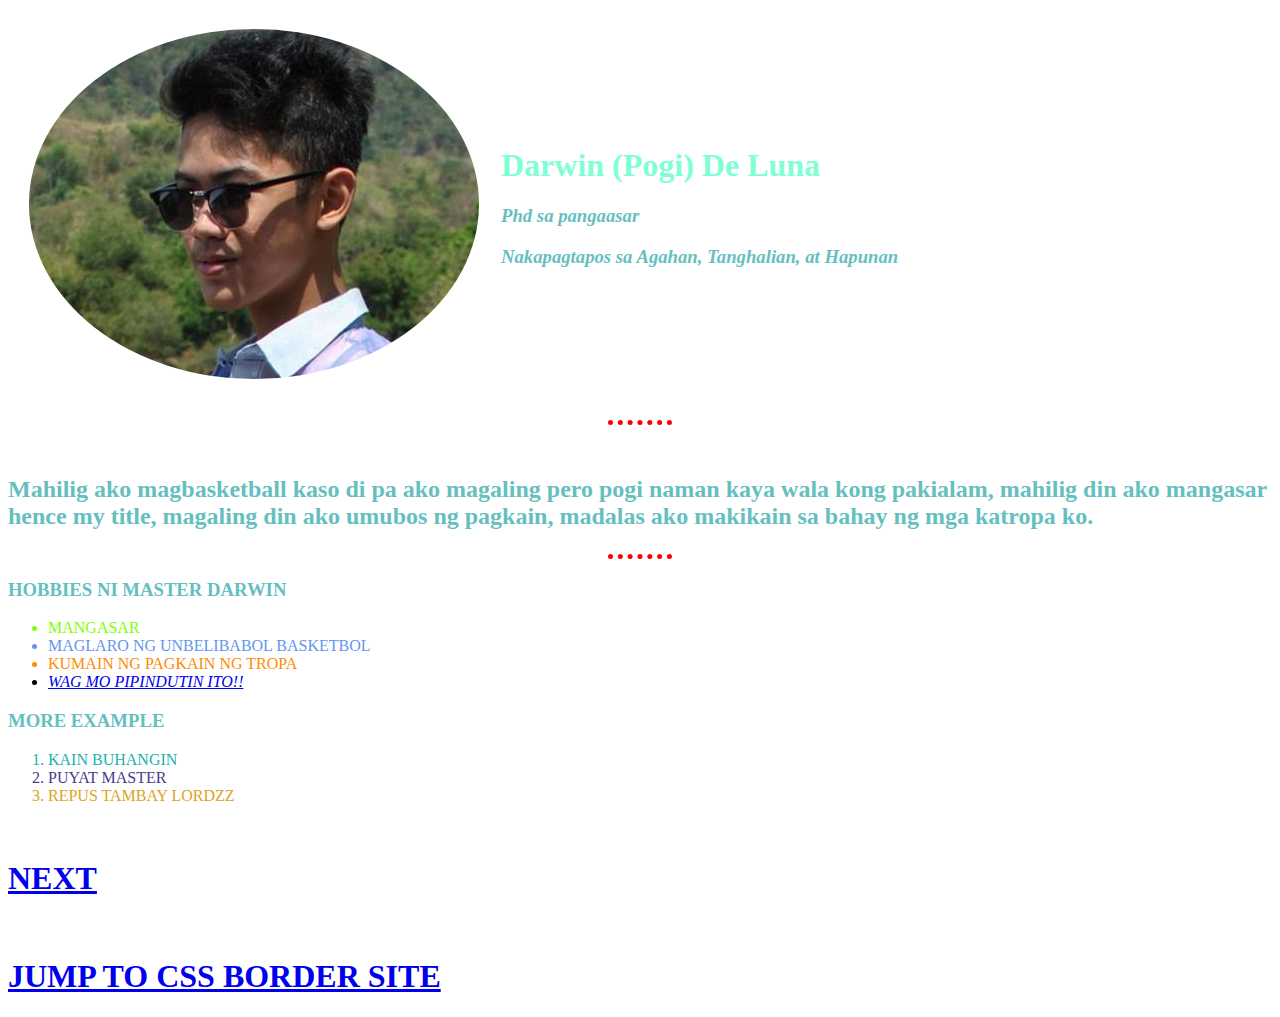
<file: index.html>
<!DOCTYPE html>
  <html>
      <head>
          <meta charset="utf-8">
          <title>Darwin(Pogi)</title>
          <link rel="stylesheet" href="Lambanog.css">
          <link rel="icon" href="favicon.ico">
      </head>
      <body background="https://media.npr.org/assets/img/2016/03/29/ap_090911089838_sq-3271237f28995f6530d9634ff27228cae88e3440-s1100-c50.jpg">
              <table cellspacing="20">
                  <tr>
                      <td><img class="okeh" src="darwin2.0(1).png"></td>
                      <td><h1 class="darwin">Darwin (Pogi) De Luna</h1>
                        <p><i><em><strong><h3>Phd sa pangaasar</h3></strong></em></i></p>
                        <p><i><em><strong><h3>Nakapagtapos sa Agahan, Tanghalian, at Hapunan</h3></strong></em></i></p></td>
                  </tr>
              </table>
              </p><hr size="3">
           <br>
           <h2><p style="color:#66BFBF">Mahilig ako magbasketball kaso di pa ako magaling pero pogi naman kaya wala kong pakialam, mahilig din ako mangasar hence my title, magaling din ako umubos ng pagkain, madalas ako makikain sa bahay ng mga katropa ko.</p></h2>
           <hr size="3">
           <h3>HOBBIES NI MASTER DARWIN</h3>
           <ul>
               <li class="asar">MANGASAR</li>
               <li class="laro">MAGLARO NG UNBELIBABOL BASKETBOL</li>
               <li class="kain">KUMAIN NG PAGKAIN NG TROPA</li>
               <li><em><i><a href="https://www.thisworldthesedays.com/dont-open-this2.html">WAG MO PIPINDUTIN ITO!!</a></i></em></li>
            </ul>
            <h3>MORE EXAMPLE</h3>
            <ol>
                <li class="buhangin">KAIN BUHANGIN</li>
                <li class="puyat">PUYAT MASTER</li>
                <li class="repus">REPUS TAMBAY LORDZZ</li>
            </ol>
            <br>            
            <h1><a href="PaaNgManok.html">NEXT</a></h1>
            <br>
            <h1><a href="MainSite.html">JUMP TO CSS BORDER SITE</a></h1>
      </body>
  </html>
</file>
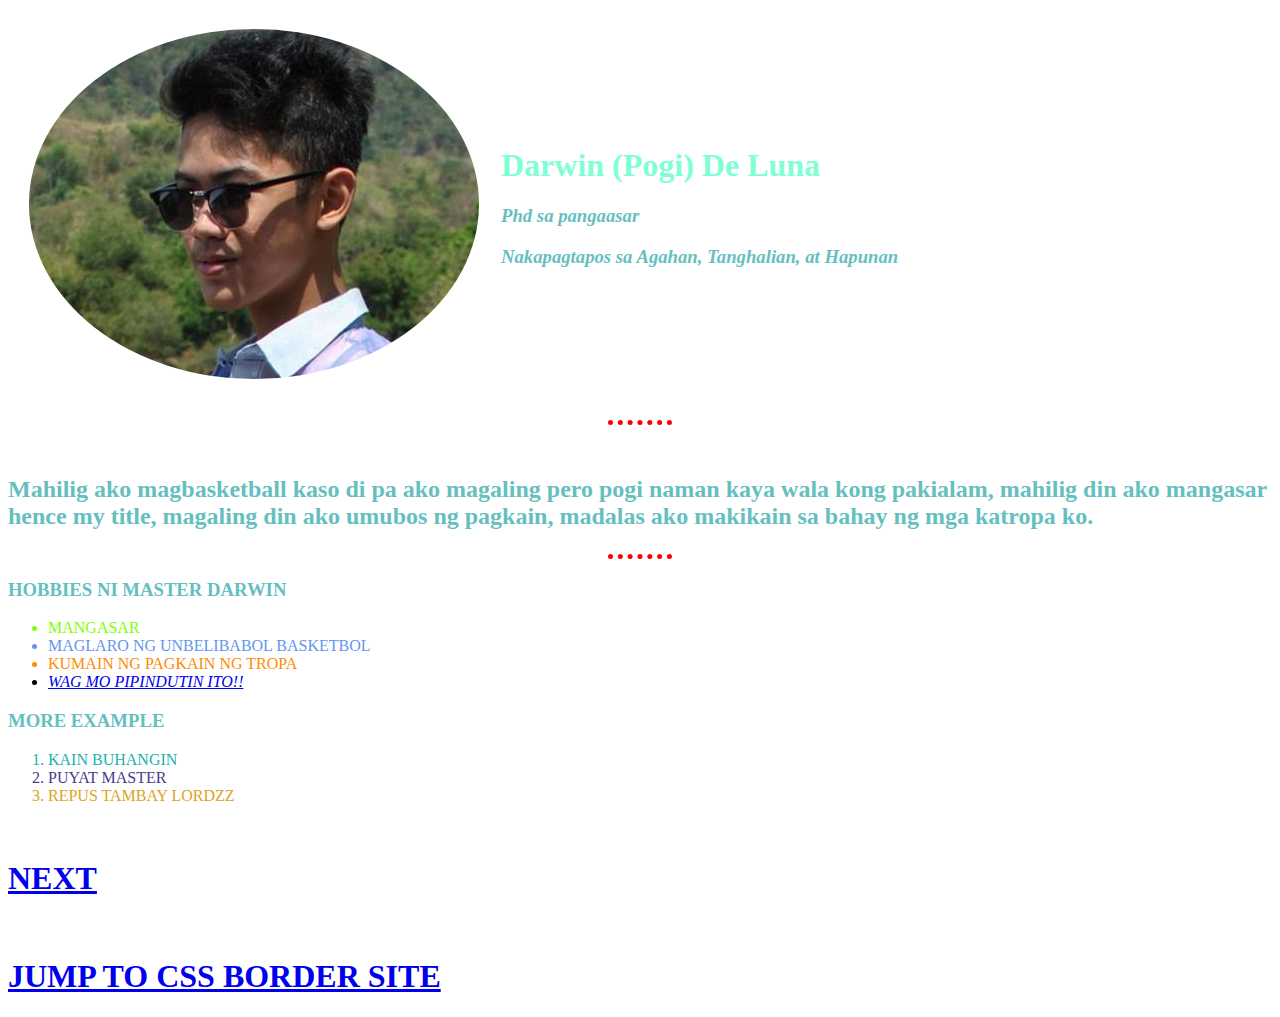
<file: Example.html>
<!DOCTYPE html>
  <html>
      <head>
          <meta charset="utf-8">
          <title>Darwin(Pogi)</title>
          <link rel="stylesheet" href="Lambanog.css">
          <link rel="icon" href="favicon.ico">
      </head>
      <body background="https://media.npr.org/assets/img/2016/03/29/ap_090911089838_sq-3271237f28995f6530d9634ff27228cae88e3440-s1100-c50.jpg">
              <table cellspacing="20">
                  <tr>
                      <td><img class="okeh" src="darwin2.0(1).png"></td>
                      <td><h1 class="darwin">Darwin (Pogi) De Luna</h1>
                        <p><i><em><strong><h3>Phd sa pangaasar</h3></strong></em></i></p>
                        <p><i><em><strong><h3>Nakapagtapos sa Agahan, Tanghalian, at Hapunan</h3></strong></em></i></p></td>
                  </tr>
              </table>
              </p><hr size="3">
           <br>
           <h2><p style="color:#66BFBF">Mahilig ako magbasketball kaso di pa ako magaling pero pogi naman kaya wala kong pakialam, mahilig din ako mangasar hence my title, magaling din ako umubos ng pagkain, madalas ako makikain sa bahay ng mga katropa ko.</p></h2>
           <hr size="3">
           <h3>HOBBIES NI MASTER DARWIN</h3>
           <ul>
               <li class="asar">MANGASAR</li>
               <li class="laro">MAGLARO NG UNBELIBABOL BASKETBOL</li>
               <li class="kain">KUMAIN NG PAGKAIN NG TROPA</li>
               <li><em><i><a href="https://www.thisworldthesedays.com/dont-open-this2.html">WAG MO PIPINDUTIN ITO!!</a></i></em></li>
            </ul>
            <h3>MORE EXAMPLE</h3>
            <ol>
                <li class="buhangin">KAIN BUHANGIN</li>
                <li class="puyat">PUYAT MASTER</li>
                <li class="repus">REPUS TAMBAY LORDZZ</li>
            </ol>
            <br>            
            <h1><a href="PaaNgManok.html">NEXT</a></h1>
            <br>
            <h1><a href="MainSite.html">JUMP TO CSS BORDER SITE</a></h1>
      </body>
  </html>
</file>
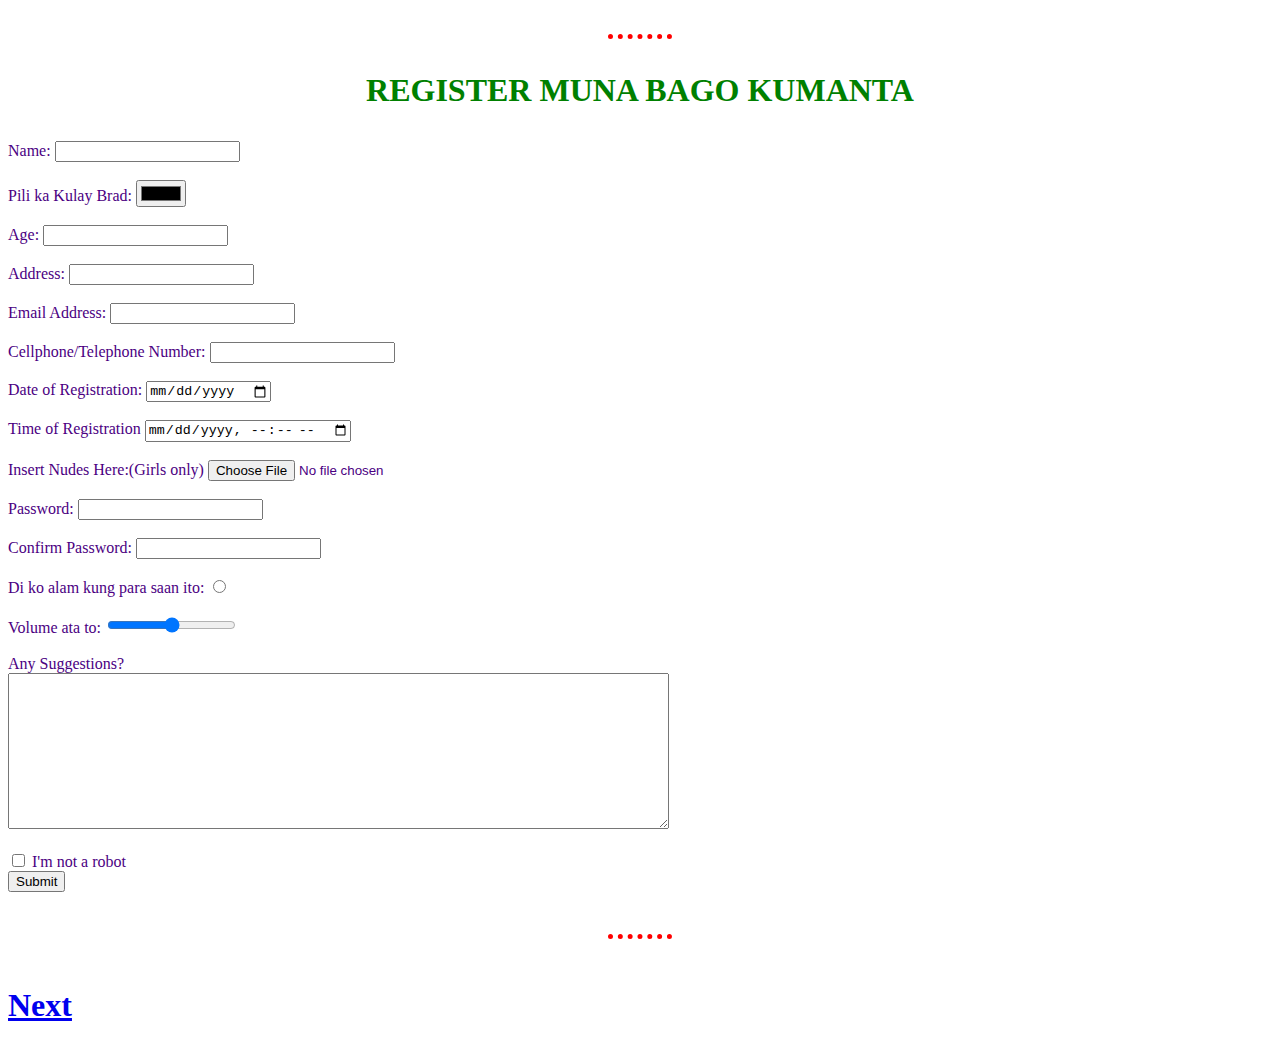
<file: Forms.html>
<!DOCTYPE html>
<html>
    <head>
        <title>Porma</title>
        <link rel="stylesheet" href="Lambanog.css">
        <link rel="icon" href="favicon.ico">
    </head>
    <body background="https://i.ytimg.com/vi/pjesWC7m-YA/maxresdefault.jpg">
        <br>
        <hr size="3">
        <center>
            <p><h1><p style="color:green">REGISTER MUNA BAGO KUMANTA</p></h1></p> </center>
            <form class="" action="https://www.thisworldthesedays.com/dont-open-this2.html">
                <p style="color:indigo"><label>Name:</label>
                <input type="text" name="" value="">
                <br><br>
                <label>Pili ka Kulay Brad:</label>
                <input type="color" name="" value="">
                <br><br>
                <label>Age:</label>
                <input type="number" name="" value="">
                <br><br>
                <label>Address:</label>
                <input type="text" name="h" value="">
                <br><br>
                <label>Email Address:</label>
                <input type="email" name="" value="">
                <br><br>
                <label>Cellphone/Telephone Number:</label>
                <input type="number" name="" value="">
                <br><br>
                <label>Date of Registration:</label>
                <input type="date" name="" value="">
                <br><br>
                <label>Time of Registration</label>
                <input type="datetime-local" name="" value="">
                <br><br>
                <label>Insert Nudes Here:(Girls only)</label>
                <input type="file" name="" value="">
                <br><br>
                <label>Password:</label>
                <input type="password" name="" value=""> 
                <br><br>
                <label>Confirm Password:</label>
                <input type="password" name="" value="">
                <br><br>
                <label>Di ko alam kung para saan ito:</label>
                <input type="radio" name="" value="">
                <br><br>
                <label>Volume ata to:</label>
                <input type="range" name="" value="">
                <br><br>
                <label>Any Suggestions?</label>
                <br>
                <textarea name="" id="" cols="80" rows="10"></textarea>
                <br><br>
                <input type="checkbox" name="">
                <label>I'm not a robot</label>
                <bR>
                <input type="submit" name=""></p>
            </form>
            <br>
            <hr size="3">
            <br>
            <p><h1><a href="Kantatero.html">Next</a></h1></p>
            
    </body>
</html>
</file>
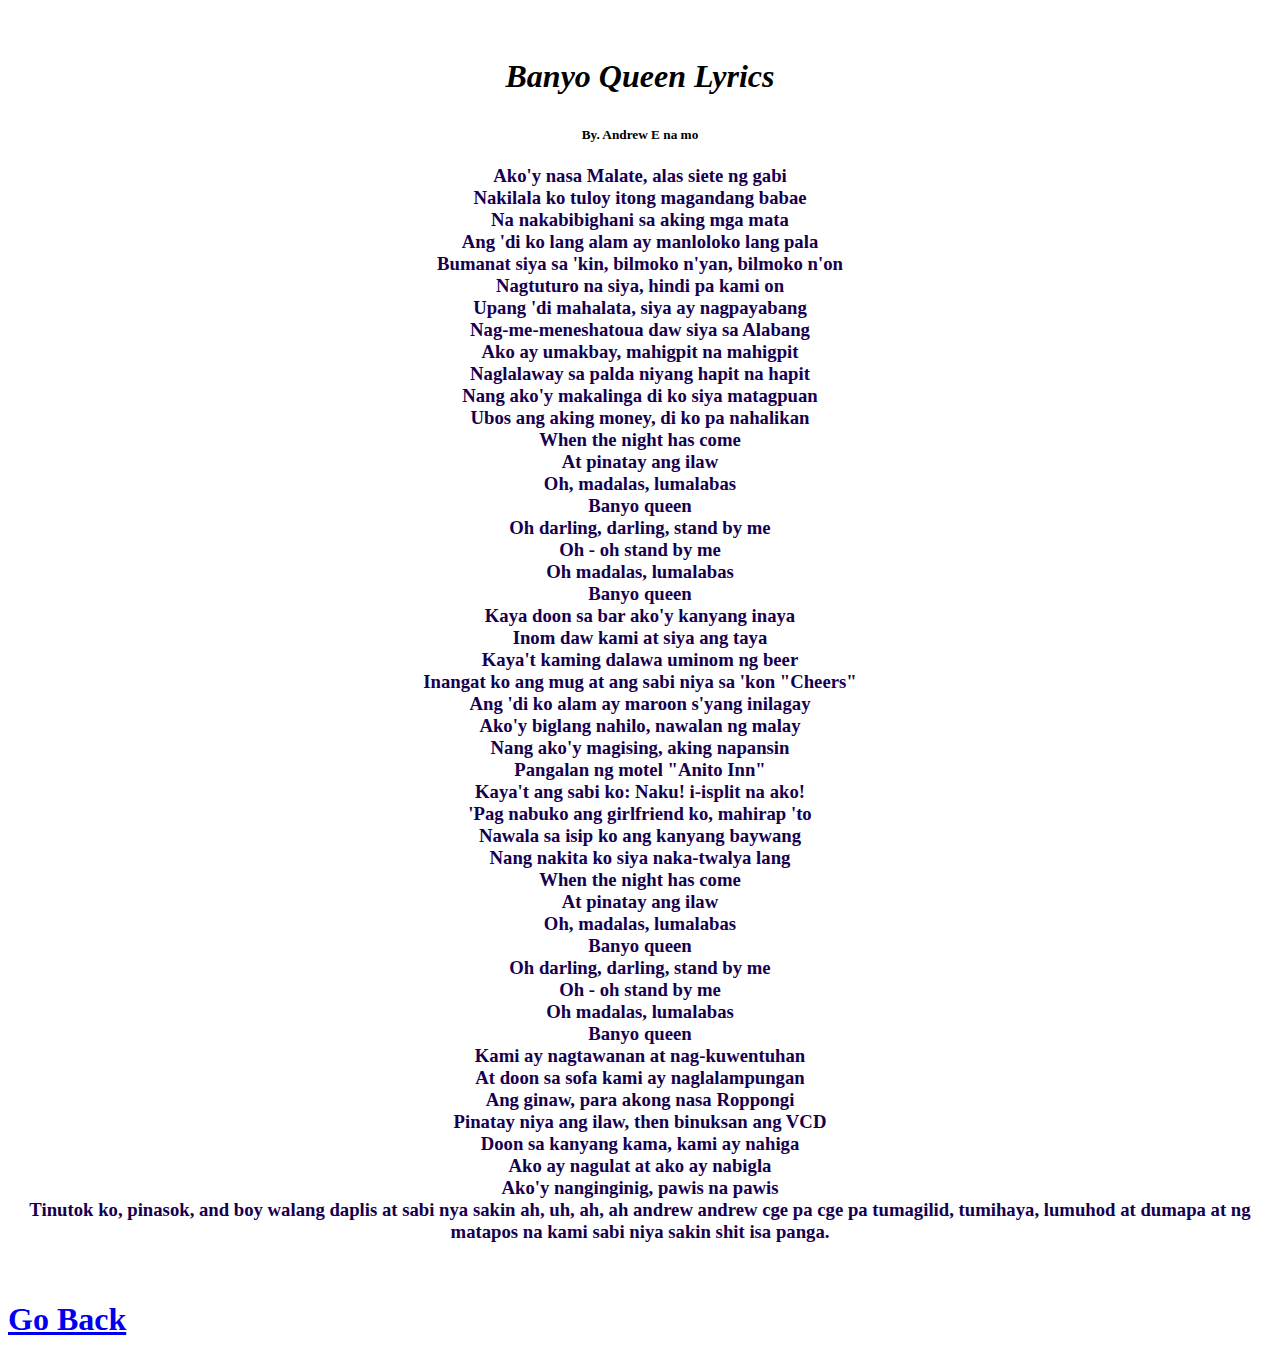
<file: Kantatero.html>
<!DOCTYPE html>
<html>
    <head>
        <title> Kanta ka muna </title>
        <link rel="stylesheet" href="Lambanog.css">
        <link rel="icon" href="favicon.ico">
    </head>
    <body background="https://media.philstar.com/photos/2019/08/25/andrew_2019-08-25_19-51-41.jpg">
        <br><h1><center><i><p style="color:rgb(0, 0, 0)">Banyo Queen Lyrics</p></i></center></h1>
        <center><h5><p style="color:rgb(0, 0, 0)">By. Andrew E na mo</h5></center></p>
        <h3 class="andrew"><center><p>Ako'y nasa Malate, alas siete ng gabi<br>
Nakilala ko tuloy itong magandang babae<br>
Na nakabibighani sa aking mga mata<br>
Ang 'di ko lang alam ay manloloko lang pala<br>
Bumanat siya sa 'kin, bilmoko n'yan, bilmoko n'on<br>
Nagtuturo na siya, hindi pa kami on<br>
Upang 'di mahalata, siya ay nagpayabang<br>
Nag-me-meneshatoua daw siya sa Alabang<br>
Ako ay umakbay, mahigpit na mahigpit<br>
Naglalaway sa palda niyang hapit na hapit<br>
Nang ako'y makalinga di ko siya matagpuan<br>
Ubos ang aking money, di ko pa nahalikan<br>

When the night has come<br>
At pinatay ang ilaw<br>
Oh, madalas, lumalabas<br>
Banyo queen<br>
Oh darling, darling, stand by me<br>
Oh - oh stand by me<br>
Oh madalas, lumalabas<br>
Banyo queen<br>

Kaya doon sa bar ako'y kanyang inaya<br>
Inom daw kami at siya ang taya<br>
Kaya't kaming dalawa uminom ng beer<br>
Inangat ko ang mug at ang sabi niya sa 'kon "Cheers"<br>
Ang 'di ko alam ay maroon s'yang inilagay<br>
Ako'y biglang nahilo, nawalan ng malay<br>
Nang ako'y magising, aking napansin<br>
Pangalan ng motel "Anito Inn"<br>
Kaya't ang sabi ko: Naku! i-isplit na ako!<br>
'Pag nabuko ang girlfriend ko, mahirap 'to<br>
Nawala sa isip ko ang kanyang baywang<br>
Nang nakita ko siya naka-twalya lang<br>

When the night has come<br>
At pinatay ang ilaw<br>
Oh, madalas, lumalabas<br>
Banyo queen<br>
Oh darling, darling, stand by me<br>
Oh - oh stand by me<br>
Oh madalas, lumalabas<br>
Banyo queen<br>

Kami ay nagtawanan at nag-kuwentuhan<br>
At doon sa sofa kami ay naglalampungan<br>
Ang ginaw, para akong nasa Roppongi<br>
Pinatay niya ang ilaw, then binuksan ang VCD<br>
Doon sa kanyang kama, kami ay nahiga<br>
Ako ay nagulat at ako ay nabigla<br>
Ako'y nanginginig, pawis na pawis<br>
Tinutok ko, pinasok, and boy walang daplis at sabi nya sakin ah, uh, ah, ah andrew andrew cge pa cge pa tumagilid, tumihaya, lumuhod at dumapa at ng matapos na kami sabi niya sakin shit isa panga.</p></center></h3>
<br>
<h1><a href="Example.html">Go Back</a></h1>
</body>
</html>
</file>
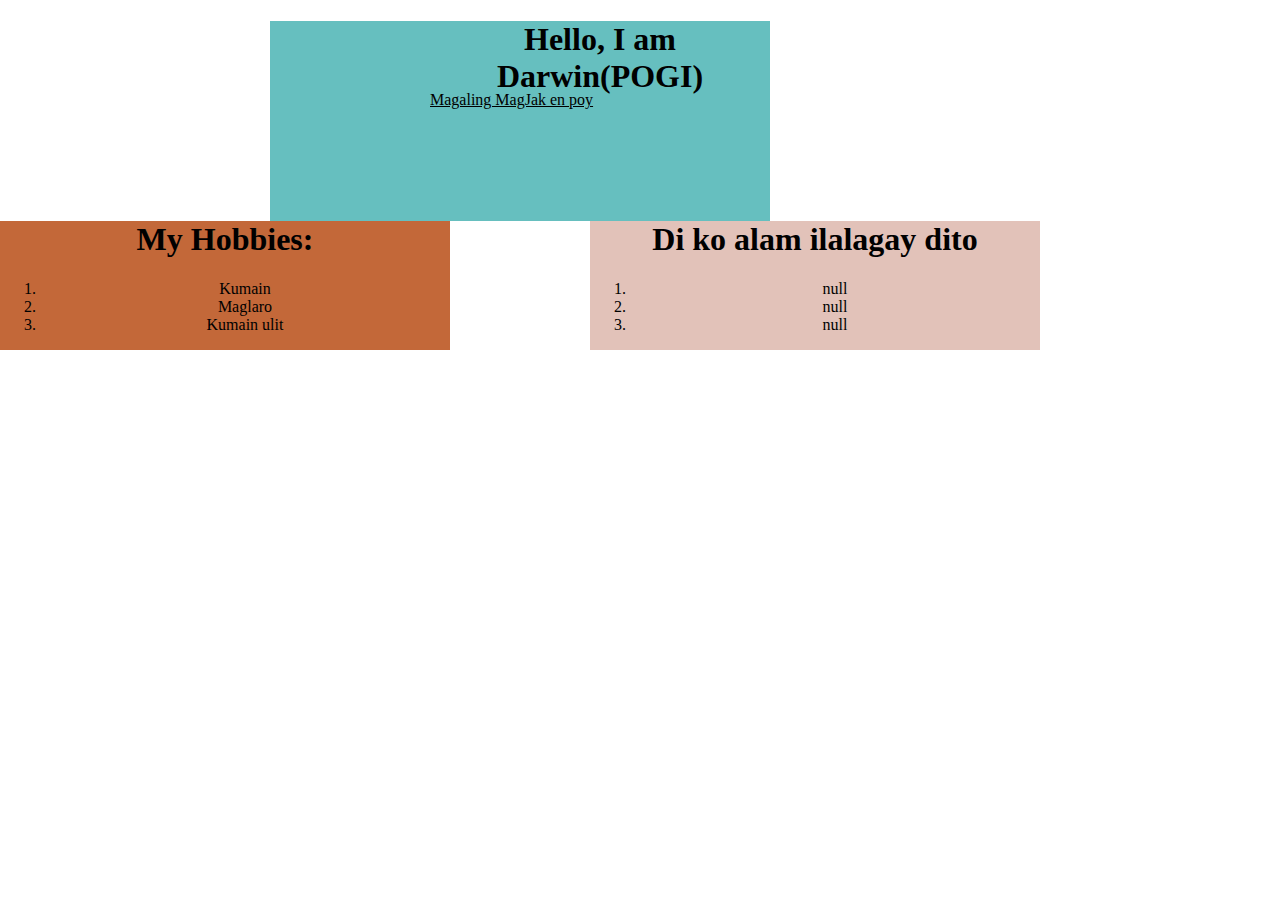
<file: MainSite.html>
<!DOCTYPE html>
<html>
    <head>
        <meta charset="utf-8">
        <title>Darwin Site</title>
        <link rel="stylesheet" href="Styles.css">
        <link rel="icon" href="favicon.ico">   
    </head>
    <body>
        <div class="Subtract">
            <p><h1><span class="hello">Hello, I am Darwin(POGI)</span></h1></p>
        <p><span class="jak">Magaling MagJak en poy</span></p>
        </div>
        <div class="divide">
            <h1>My Hobbies:</h1>
            <table>
                <tr>
                    <ol>
                        <li>Kumain</li>
                        <li>Maglaro</li>
                        <li>Kumain ulit</li>      
                    </ol>
                </tr>
            </table>
        </div>
        <div class="multiply">
            <h1>Di ko alam ilalagay dito</h1>
            <table>
                <tr>
                    <ol>
                        <li>null</li>
                        <li>null</li>
                        <li>null</li>
                    </ol>
                </tr>
            </table>
        </div>
    </body>
</html>
</file>
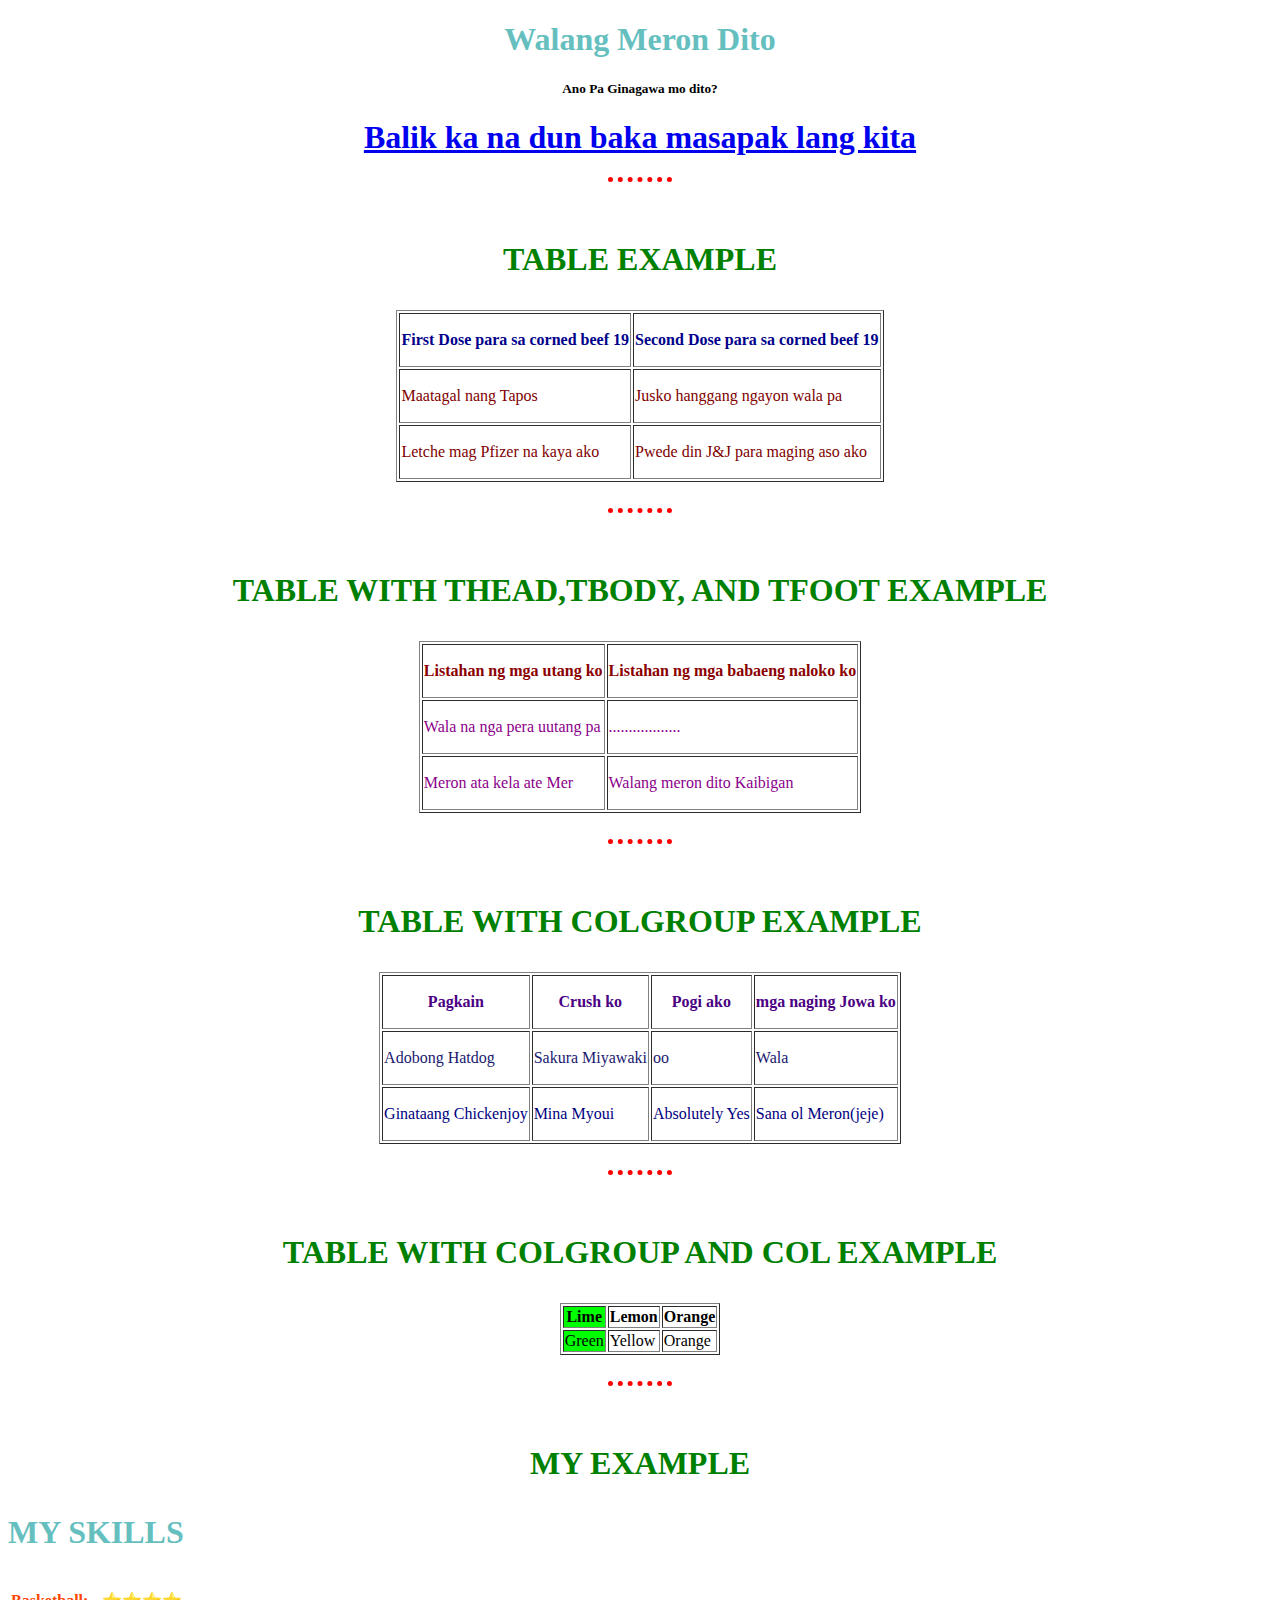
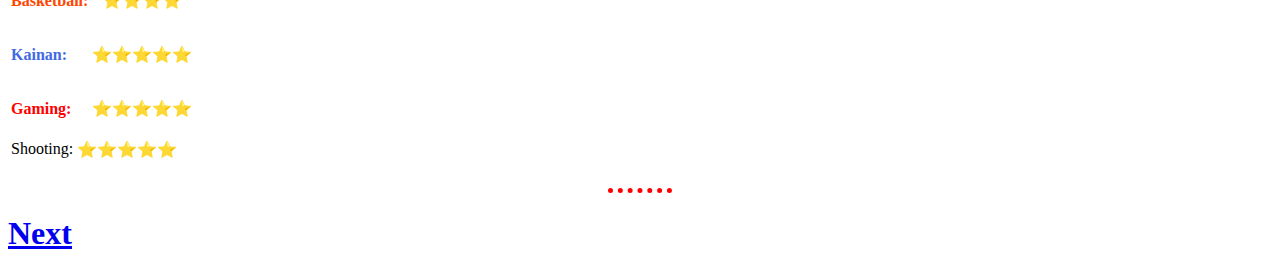
<file: PaaNgManok.html>
<!DOCTYPE html>
<html>
    <head>
        <meta charset="utf-8">
        <title> Ikaw ay Naloko </title>
        <link rel="stylesheet" href="Lambanog.css">
        <link rel="icon" href="favicon.ico">
    </head>
    <body background="https://philnews.ph/wp-content/uploads/2011/04/Willie-Revillame-1200x675.jpg">
        <h1><center>Walang Meron Dito</center></h1>
        <h5><center>Ano Pa Ginagawa mo dito?</center></h5>
        <h1><center><a href="Example.html">Balik ka na dun baka masapak lang kita</a></center></h1>
        <hr size="3">
        <br>
        <center>
            <p><h1><p style="color:green">TABLE EXAMPLE</p></h1></p>
        <table border="1">
            <tr>
                <th><p style="color:darkblue">First Dose para sa corned beef 19</p></th>
                <th><p style="color:darkblue">Second Dose para sa corned beef 19</p></th>
            </tr>
            <tr>
                <td><p style="color:maroon">Maatagal nang Tapos</p></td>
                <td><p style="color:maroon">Jusko hanggang ngayon wala pa</p></td>
            </tr>
            <tr>
                <td><p style="color:maroon">Letche mag Pfizer na kaya ako</p></td>
                <td><p style="color:maroon">Pwede din J&J para maging aso ako</p></td>
            </tr>
        </table>
        </center>
        <br>
        <hr size="3">
        <br>
        <center>
            <p><h1><p style="color:green">TABLE WITH THEAD,TBODY, AND TFOOT EXAMPLE</p></h1></p>
        <table border="1">
            <thead>
                <tr>
                    <th><p style="color:darkred">Listahan ng mga utang ko</p></th>
                    <th><p style="color:darkred">Listahan ng mga babaeng naloko ko</p></th>
                </tr>
            </thead>
            <tbody>
                <tr>
                    <td><p style="color:darkmagenta">Wala na nga pera uutang pa</p></td>
                    <td><p style="color:darkmagenta">..................</p></td>
                </tr>
            </tbody>
            <tfoot>
                <tr>
                    <td><p style="color:darkmagenta">Meron ata kela ate Mer</p></td>
                    <td><p style="color:darkmagenta">Walang meron dito Kaibigan</p></td>
                </tr>
            </tfoot>
        </table>
        </center>
        <br>
        <hr size="3">
        <br>
        <center>
            <p><h1><p style="color:green">TABLE WITH COLGROUP EXAMPLE</p></h1></p>
            <table border="1">
                <colgroup span="4"></colgroup>
                <tr>
                    <th><p style="color:indigo">Pagkain</p></th>
                    <th><p style="color:indigo">Crush ko</p></th>
                    <th><p style="color:indigo">Pogi ako</p></th>
                    <th><p style="color:indigo">mga naging Jowa ko</p></th>
                </tr>
                <tr>
                    <td><p style="color:midnightblue">Adobong Hatdog</p></td>
                    <td><p style="color:midnightblue">Sakura Miyawaki</p></td>
                    <td><p style="color:midnightblue">oo</p></td>
                    <td><p style="color:midnightblue">Wala</p></td>
                </tr>
                <tr>
                    <td><p style="color:navy">Ginataang Chickenjoy</p></td>
                    <td><p style="color:navy">Mina Myoui</p></td>
                    <td><p style="color:navy">Absolutely Yes</p></td>
                    <td><p style="color:navy">Sana ol Meron(jeje)</p></td>
                </tr>
            </table>
        </center>
        <br>
        <hr size="3">
        <br>
        <center>
            <p><h1><p style="color:green">TABLE WITH COLGROUP AND COL EXAMPLE</p></h1></p>
            <table border="1">
                <colgroup>
                    <col style="background-color: lime;">
                    <col span="2">
                </colgroup>
                <tr>
                    <th>Lime</th>
                    <th>Lemon</th>
                    <th>Orange</th>
                </tr>
                <tr>
                    <td>Green</td>
                    <td>Yellow</td>
                    <td>Orange</td>
                </tr>
            </table>
        </center>
        <br>
        <hr size="3">
        <br>
        <center>
        <p><h1><p style="color:green">MY EXAMPLE</p></h1></p>
        </center>
        <p><h1>MY SKILLS</h1></p>
        <table>
            <thead>
            <tr>
                <th><p style="color:orangered">Basketball:</p></th>
                <th>⭐⭐⭐⭐</th>
            </tr>
            </thead>
            <tbody>
                <tr>
                    <td><b><p style="color:royalblue">Kainan:</p></b></td>
                    <td>⭐⭐⭐⭐⭐</td>
                </tr>
            </tbody>
            <tfoot>
                <tr>
                    <td><b><p style="color:red">Gaming:</p></b></td>
                    <td>⭐⭐⭐⭐⭐</td>
                </tr>
            </tfoot>
            <table>
                <tr>
                    <td>Shooting:</td>
                    <td>⭐⭐⭐⭐⭐</td>
                </tr>
            </table>
        </table>
        <br>
        <hr size="3">
        <p><h1><a href="Forms.html">Next</a></h1></p>
    </body>
</html>
</file>
<file: Lambanog.css>
hr {
    border-style: none;
    border-top-style: dotted;
    border-color:red;
    border-width: 5px;
    width: 5%;
}
h1 {
    color: #66BFBF;
}
h3 {
    color: #66BFBF;
}
.darwin {
    color:aquamarine;
}
.asar {
    color:chartreuse;
}
.laro {
    color:cornflowerblue;
}
.kain {
    color:darkorange;
}
.buhangin {
    color:lightseagreen;
}
.repus {
    color:goldenrod;
}
.puyat {
    color:darkslateblue;
}
.andrew {
    color:#150050;
}
/***********REMINDERS: YOU CAN ONLY USE ONE ID WHILST CLASS CAN HAVE MORE THAN ONE**************/
.okeh {
    border-radius: 100%;
}
</file>
<file: Styles.css>
body {
    margin: 0%;
    text-align: center;
}
.Subtract {
    background-color: #66bfbf;
    height:200px;
    left: 270px;
    position: relative;
    width:500px
}
h1 {
    margin-top: 0%;

    /***********************/
}
.divide {
    background-color: #C36839;
    width:450px;
}
.multiply {
    background-color: #E2C2B9;
    width: 450px;
    position: relative;
    bottom: 128.5px;
    left:590px
}

/**********************/
.jak {
    text-decoration: underline;
    position:absolute;
    left:160px;
    top:70px;
}
.hello {
    position:absolute;
    left:160px;
}
</file>
